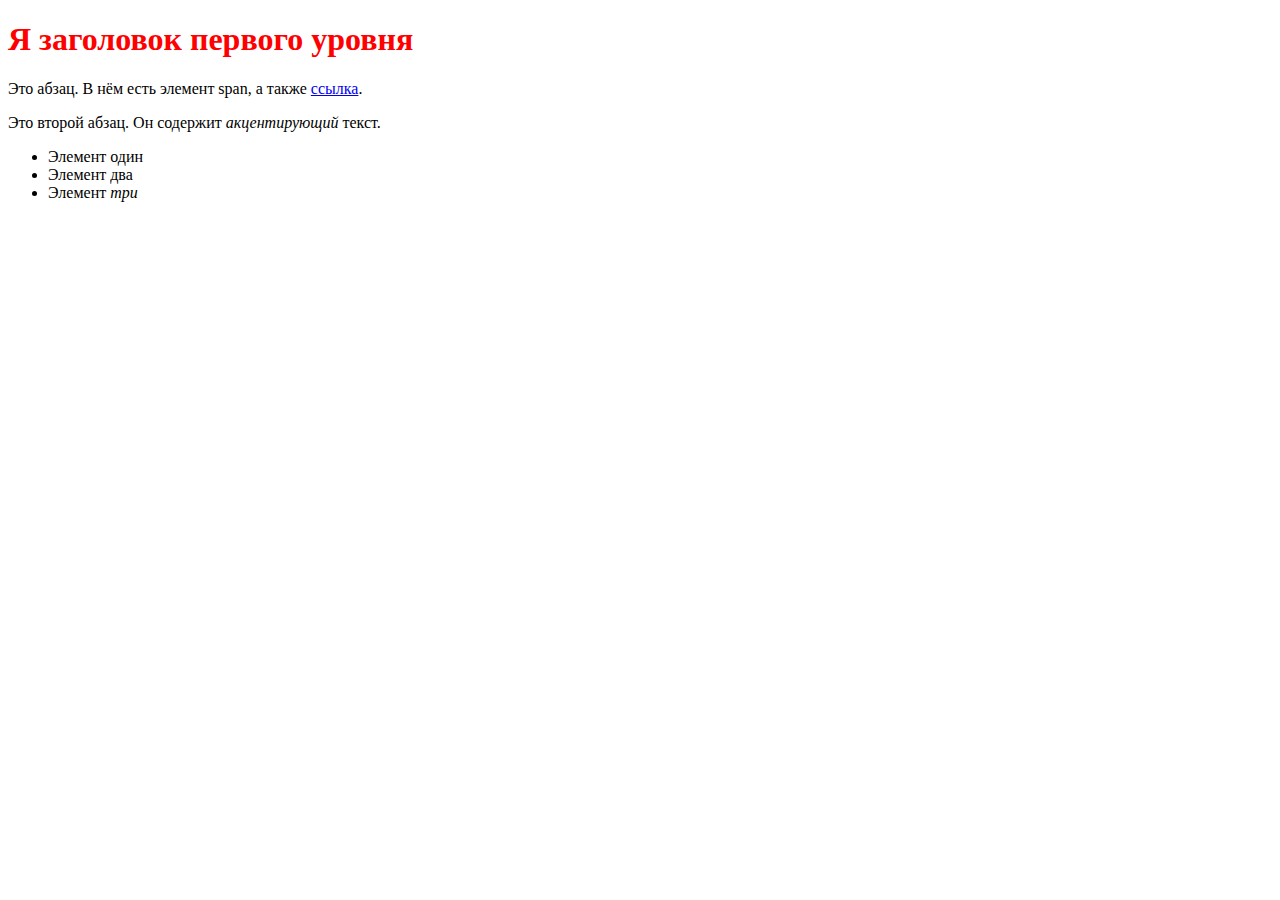
<file: HTML+CSS/index.html>
<!doctype html>
<html lang="ru">
  <head>
	<link rel="stylesheet" href="styles.css" />
    <meta charset="utf-8" />
    <title>Начало работы с CSS</title>
  </head>

  <body>
    <h1>Я заголовок первого уровня</h1>

    <p>
      Это абзац. В нём есть <span>элемент span</span>, а также
      <a href="http://example.com">ссылка</a>.
    </p>

    <p>Это второй абзац. Он содержит <em>акцентирующий</em> текст.</p>

    <ul>
      <li>Элемент один</li>
      <li>Элемент два</li>
      <li>Элемент <em>три</em></li>
    </ul>
  </body>
</html>
</file>
<file: HTML+CSS/styles.css>
h1 {
  color: red;
}
h2 {
  color: blue;
}
h3 {
  color: orange;
}
h3 {
  color: orange;
}
h4 {
  color: orange;
}
h5 {
  color: orange;
}
</file>
